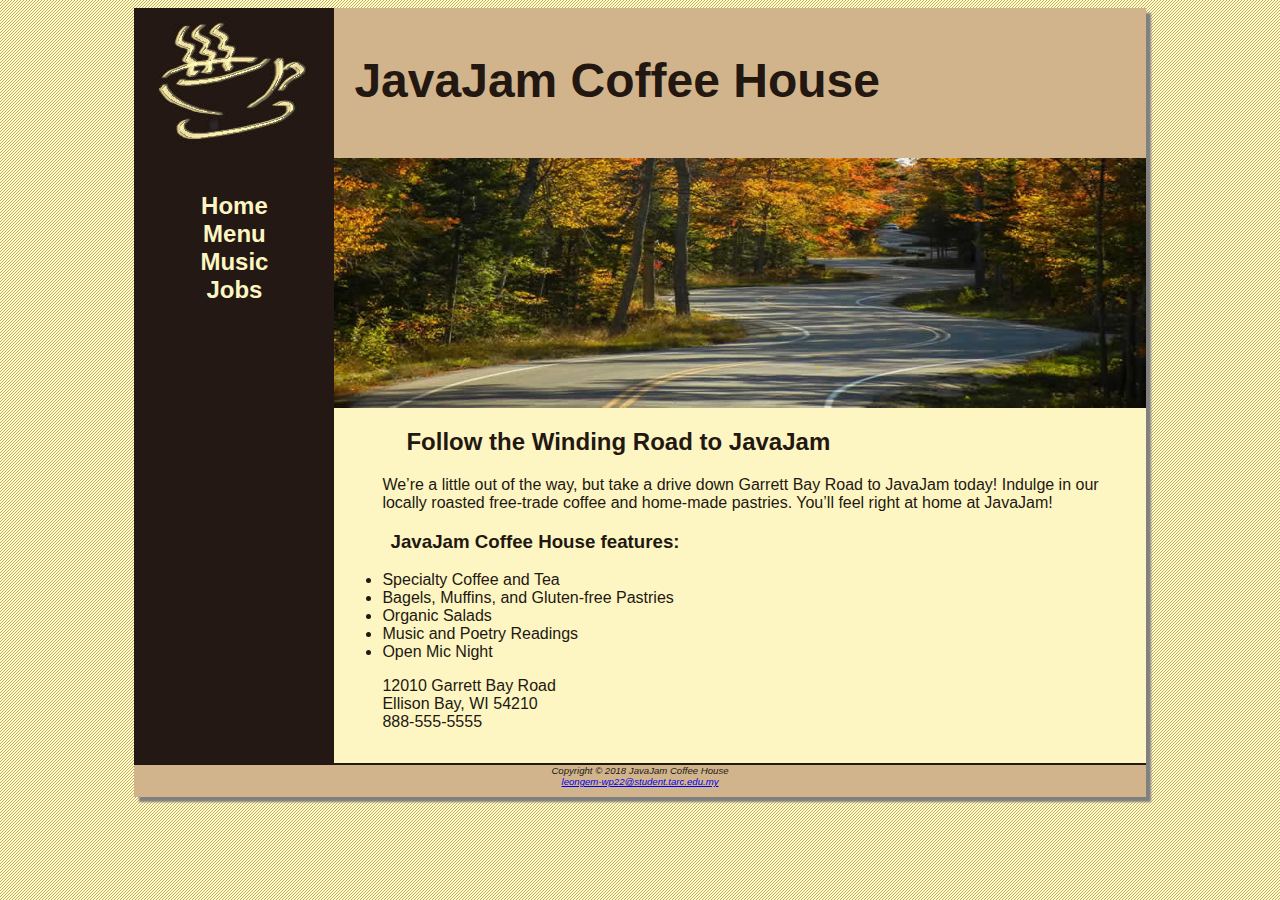
<file: index.html>
<html>

<head>
    <meta charset="utf-8" />
    <title>JavaJam Coffee House</title>
    <link rel="stylesheet" href="javajam.css">

</head>

<body>
    <div id="wrapper">
        <header>
            <h1>JavaJam Coffee House</h1>
        </header>
        <nav>
            <ul>
                <li><a href="index.html">Home</a></li>
                <li><a href="menu.html">Menu</a></li>
                <li><a href="music.html">Music</a></li>
                <li><a href="jobs.html">Jobs</a></li>
            </ul>



        </nav>
        <main>
            <div id="heroroad"></div>
            <h2>Follow the Winding Road to JavaJam</h2>
            <p>
                We’re a little out of the way, but take a drive down Garrett Bay Road to JavaJam
                today! Indulge in our locally roasted free-trade coffee and home-made pastries.
                You’ll feel right at home at JavaJam!
            </p>
            <h3>JavaJam Coffee House features:</h3>
            <ul>
                <li>Specialty Coffee and Tea</li>
                <li>Bagels, Muffins, and Gluten-free Pastries</li>
                <li>Organic Salads</li>
                <li>Music and Poetry Readings</li>
                <li>Open Mic Night</li>
            </ul>
            <div>
                12010 Garrett Bay Road<br />
                Ellison Bay, WI 54210<br />
                888-555-5555
            </div>
        </main>
        <footer>
            Copyright © 2018 JavaJam Coffee House<br />
            <a href="mailto:leongem-wp22@student.tarc.edu.my">leongem-wp22@student.tarc.edu.my</a>
        </footer>

    </div>

</body>

</html>
</file>
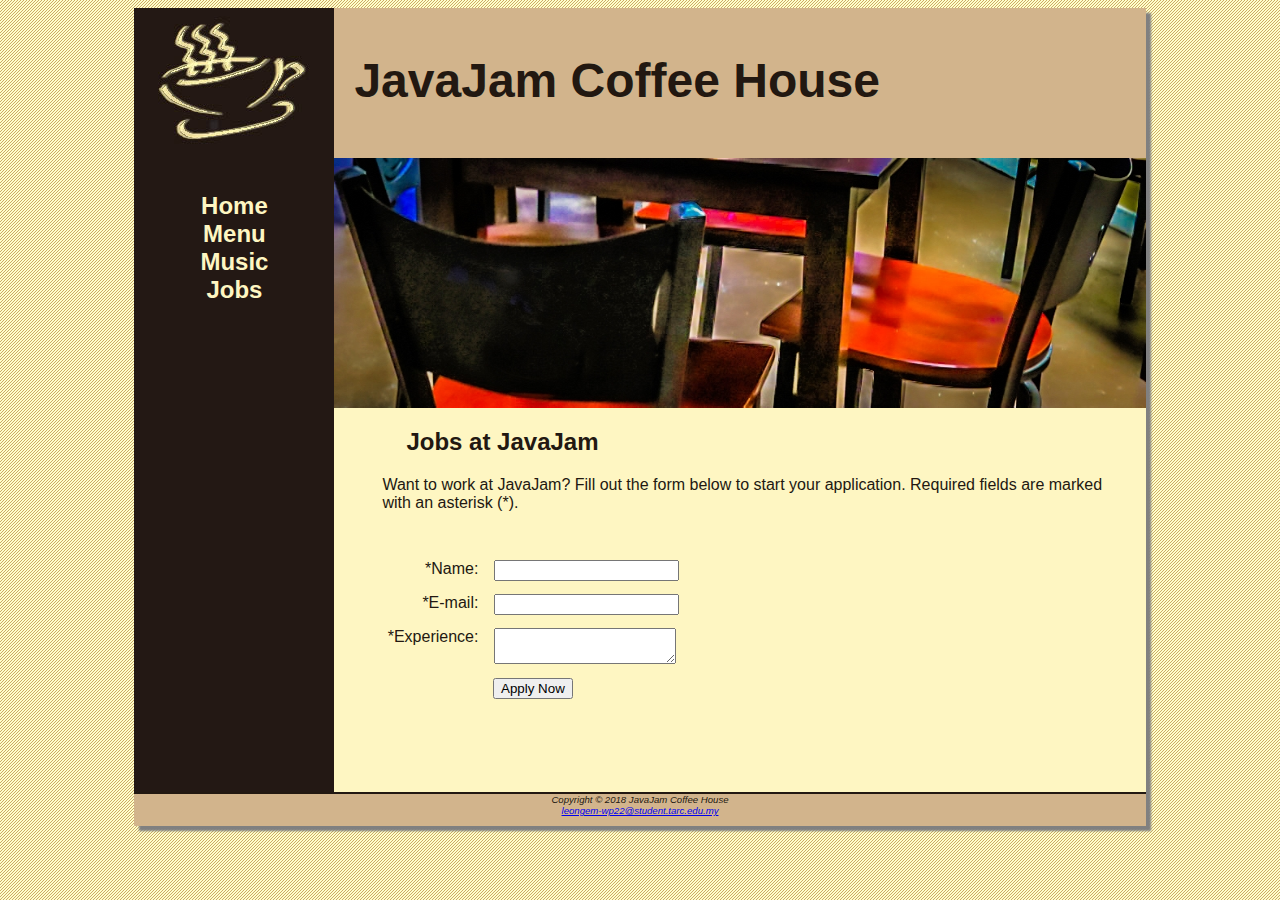
<file: jobs.html>
<html>

<head>
    <meta charset="utf-8" />
    <title>JavaJam Coffee House Jobs</title>
    <link rel="stylesheet" href="javajam.css">
</head>

<body>
    <div id="wrapper">
        <header>
            <h1>JavaJam Coffee House</h1>
        </header>
        <nav>
            <ul>
                <li><a href="index.html">Home</a></li>
                <li><a href="menu.html">Menu</a></li>
                <li><a href="music.html">Music</a></li>
                <li><a href="jobs.html">Jobs</a></li>
            </ul>
        </nav>

        <main>
            <div id="herojobs"></div>
            <h2>Jobs at JavaJam</h2>
            <p>
                Want to work at JavaJam? Fill out the form below to start your application.
                Required fields are marked with an asterisk (*).
            </p>

            <form method="post" action="https://webdevbasics.net/scripts/javajam8.php">
                <label for="myName">*Name:</label>
                <input type="text" id="myName" name="myName" required />
                <label for="myEmail">*E-mail:</label>
                <input type="email" id="myEmail" name="myEmail" required />
                <label for="myExperience">*Experience:</label>
                <textarea id="myExperience" name="myExperience" rows="2" cols="20" required></textarea>
                <label for="mySubmit"></label>
                <input type="submit" value="Apply Now" id="mySubmit" />
            </form>




        </main>

        <footer>
            Copyright © 2018 JavaJam Coffee House<br />
            <a href="mailto:leongem-wp22@student.tarc.edu.my">leongem-wp22@student.tarc.edu.my</a>
        </footer>

    </div>



</body>

</html>
</file>
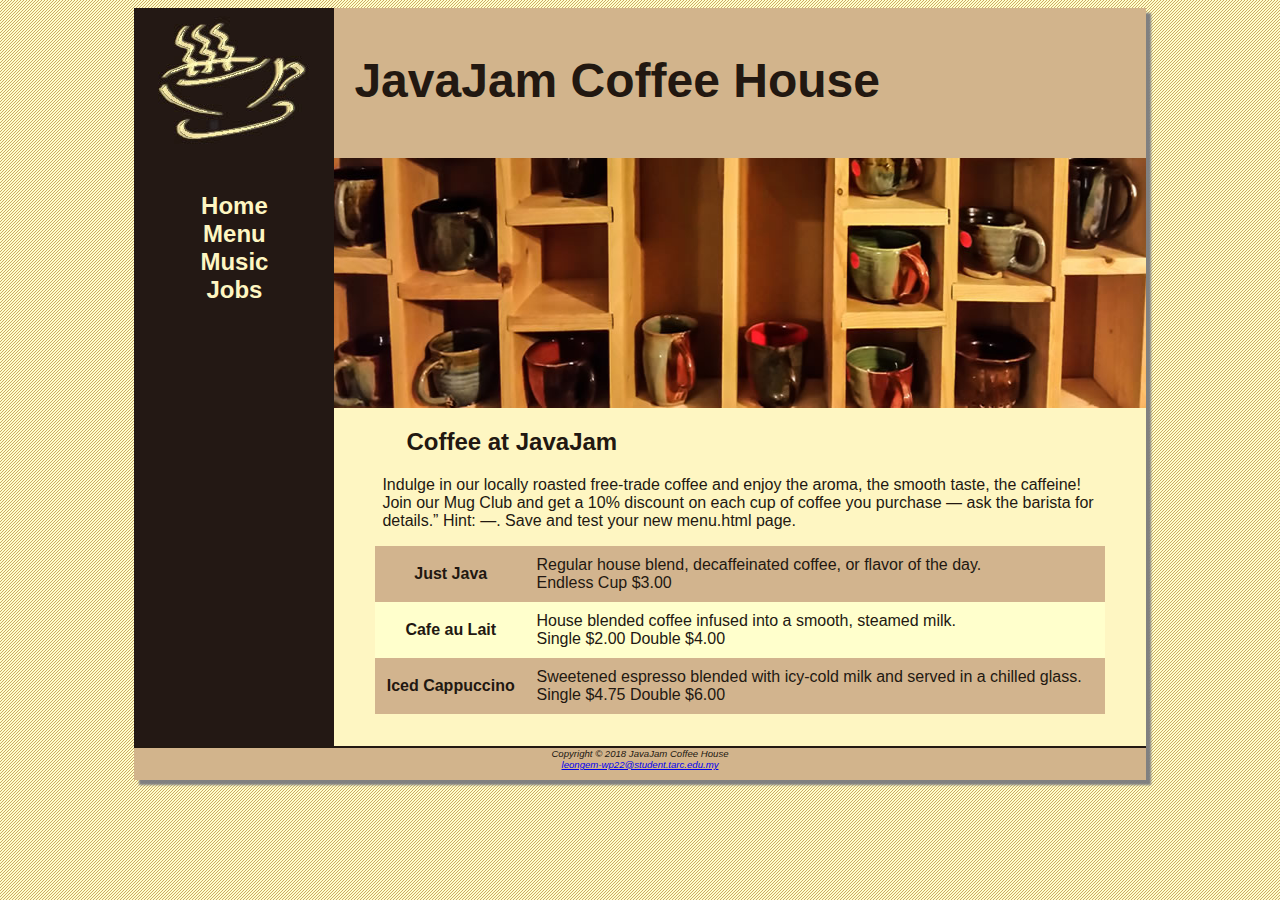
<file: menu.html>
<html>

<head>
  <meta charset="utf-8" />
  <title>JavaJam Coffee House Menu</title>
  <link rel="stylesheet" href="javajam.css">
</head>

<body>
  <div id="wrapper">
    <header>
      <h1>JavaJam Coffee House</h1>
    </header>
    <nav>
      <ul>
        <li><a href="index.html">Home</a></li>
        <li><a href="menu.html">Menu</a></li>
        <li><a href="music.html">Music</a></li>
        <li><a href="jobs.html">Jobs</a></li>
      </ul>
    </nav>

    <main>
      <div id="heromugs"></div>
      <h2>Coffee at JavaJam</h2>
      <p>
        Indulge in our locally roasted free-trade coffee and enjoy the aroma, the smooth
        taste, the caffeine! Join our Mug Club and get a 10% discount on each cup of
        coffee you purchase — ask the barista for details.” Hint: &mdash;. Save and
        test your new menu.html page.
      </p>
      <table>
        <tr>
          <th>Just Java</th>
          <td>Regular house blend, decaffeinated coffee, or flavor of the day.<br />
            Endless Cup $3.00</td>
        </tr>
        <tr>
          <th>Cafe au Lait</th>
          <td>House blended coffee infused into a smooth, steamed milk.<br />
            Single $2.00 Double $4.00</td>
        </tr>
        <tr>
          <th>Iced Cappuccino</th>
          <td>Sweetened espresso blended with icy-cold milk and served in a chilled glass.<br />
            Single $4.75 Double $6.00</td>
        </tr>
      </table>


    </main>

    <footer>
      Copyright © 2018 JavaJam Coffee House<br />
      <a href="mailto:leongem-wp22@student.tarc.edu.my">leongem-wp22@student.tarc.edu.my</a>
    </footer>

  </div>



</body>

</html>
</file>
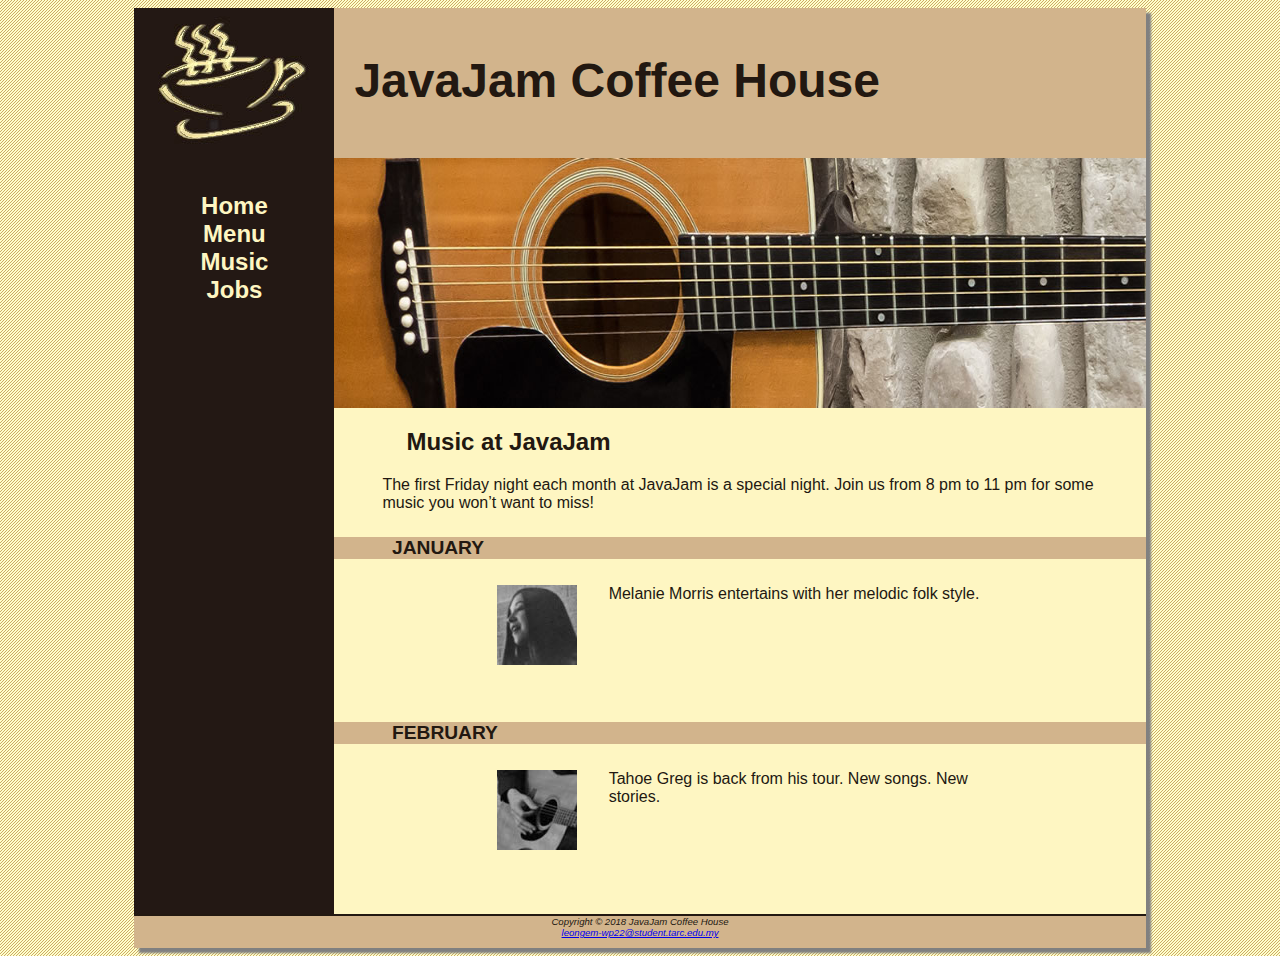
<file: music.html>
<html>

<head>
    <meta charset="utf-8" />
    <title>JavaJam Coffee House Music</title>
    <link rel="stylesheet" href="javajam.css">
</head>

<body>
    <div id="wrapper">
        <header>
            <h1>JavaJam Coffee House</h1>
        </header>
        <nav>
            <ul>
                <li><a href="index.html">Home</a></li>
                <li><a href="menu.html">Menu</a></li>
                <li><a href="music.html">Music</a></li>
                <li><a href="jobs.html">Jobs</a></li>
            </ul>
        </nav>

        <main>
            <div id="heroguitar"></div>
            <h2>Music at JavaJam</h2>
            <p>
                The first Friday night each month at JavaJam is a special night. Join us from 8
                pm to 11 pm for some music you won’t want to miss!
            </p>
            <h4>January</h4>
            <div class="details">
                <a href="img/melanie.jpg"><img class="floatleft" src="img/melaniethumb.jpg" alt="melaniethumb" /></a>
                Melanie Morris entertains with her melodic folk style.
            </div>
            <h4>February</h4>
            <div class="details">
                <a href="img/greg.jpg"><img class="floatleft" src="img/gregthumb.jpg" alt="gregthumb" /></a>
                Tahoe Greg is back from his tour. New songs. New stories.
            </div>
        </main>

        <footer>
            Copyright © 2018 JavaJam Coffee House<br />
            <a href="mailto:leongem-wp22@student.tarc.edu.my">leongem-wp22@student.tarc.edu.my</a>
        </footer>

    </div>



</body>

</html>
</file>
<file: javajam.css>
body{
    background-image: url("img/background.gif");
    color: #221811;
    font-family: Verdana, Geneva, Tahoma, sans-serif;
}
header{
    background-color: #D2B48C ;
    height: 150px;  
    background-image: url("img/javajamlogo.jpg") ;
    background-repeat: no-repeat;
}
h1{
    padding-top: 45px;
    padding-left: 220px;
    font-size: 3em;
}
nav{
    text-align: center;
    font-weight: bold;
    font-size: 1.5em;
    padding-top: 10px;
    float: left;
    width: 200px;
}
nav a{
    text-decoration: none;
}
nav a:link {
    color: #FEF6C2;
}
nav a:visited {
    color: #D2B48C;
}
nav a:hover {
    color: #CC9933;
}
nav ul {
    list-style: none;
    padding-left: 0;
}
footer{
    background-color: #D2B48C;
    font-size: .60em;
    font-style: italic;
    text-align: center;
    padding-bottom: 10px;
    border-top: 2px solid #221811;
}
#wrapper{
    width: 80%;
    margin-right: auto;
    margin-left: auto;
    background-color: #231814;
    min-width: 900px;
    max-width: 1280px;
    box-shadow: 5px 5px 2px grey;
}
h4{
    background-color: #D2B48C;
    font-size: 1.2em;
    padding-left: .5em;
    padding-bottom: .25em;
    text-transform: uppercase;
    border-bottom: 0;
    padding-bottom: 0;
    clear: left;
}
.floatleft {
    float: left;
    padding: 0 2em 2em 0;
}
main{
    display: block;
    padding: 0em 0em 2em 0em;
    margin-left: 200px;
    background-color: #FEF6C2;
}
main h2, 
main h3,
main h4,
main p,
main div,
main ul,
main dl{
    padding-left: 3em;
    padding-right: 2em;
}
.details{
    padding: 0 20%;
    overflow: auto;
}
img{
    padding: 0 10px;
}
* {
    box-sizing: border-box;
}
#heroroad {
    background-image: url(img/heroroad.jpg);
    background-size: 100% 100%;
    height: 250px;
}
#heromugs {
    background-image: url(img/heromugs.jpg);
    background-size: 100% 100%;
    height: 250px;
}
#heroguitar {
    background-image: url(img/heroguitar.jpg);
    background-size: 100% 100%;
    height: 250px;
}
header,
nav,
main,
footer{
    display: block;
}
table{
    width: 90%;
    border-spacing: 0;
    background-color: #FFFFCC;
    margin-left: auto;
    margin-right: auto;
}
td, th {
    padding: 10px;
    
}
tr:nth-of-type(odd) {
    background-color: #D2B48E;
}
form {
    padding: 2em;
}
label {
    float: left;
    display: block;
    text-align: right;
    width: 8em;
    padding-right: 1em;
}
input, textarea {
    display: block;
    margin-bottom: 1em;
}
#mySubmit {
    margin-left: 9.5em;
}
#herojobs {
    height: 250px;
    background-image: url(img/herojobs.jpg);
    background-size: 100% 100%;
}
</file>
